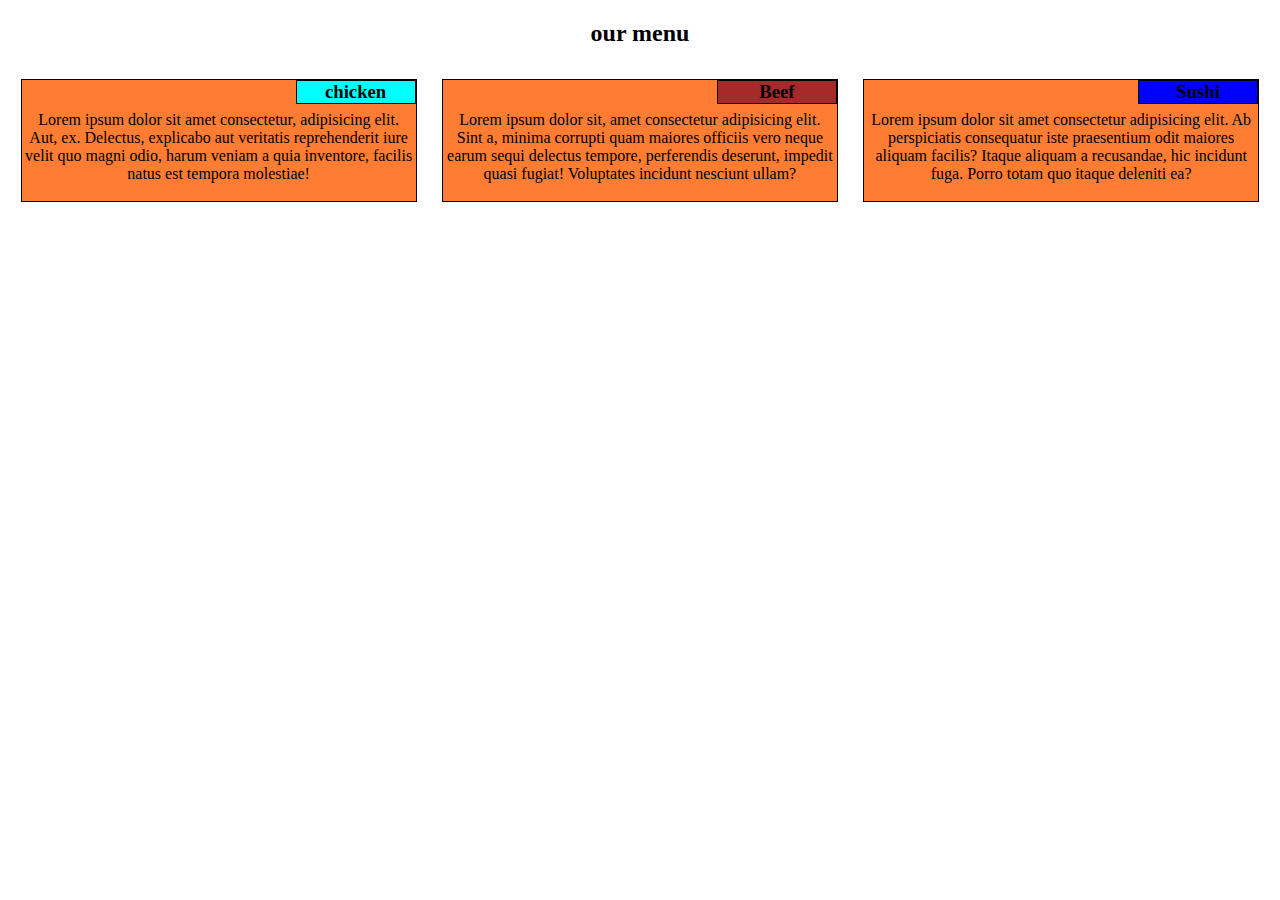
<file: index.html>
<!DOCTYPE html>
<html lang="en">
<head>
  <meta charset="UTF-8">
  <meta name="viewport" content="width=device-width, initial-scale=1.0">
  <link rel="stylesheet" href="/css/style.css">
  <title>Document</title>
</head>
<body>
  
  <h2>our menu</h2>
  <section class="container">
      <div class="col">
        <h3 class="titlee1">chicken</h3>
         <p>Lorem ipsum dolor sit amet consectetur, adipisicing elit. Aut, ex. Delectus, explicabo aut veritatis reprehenderit iure velit quo magni odio, harum veniam a quia inventore, facilis natus est tempora molestiae!</p>
      </div>

      <div class="col">
        <h3 class="titlee2">Beef</h3>
        <p>Lorem ipsum dolor sit, amet consectetur adipisicing elit. Sint a, minima corrupti quam maiores officiis vero neque earum sequi delectus tempore, perferendis deserunt, impedit quasi fugiat! Voluptates incidunt nesciunt ullam?</p>
        

      </div >

      <div class="col last">
        <h3 class="titlee3">Sushi</h3>
        <p>Lorem ipsum dolor sit amet consectetur adipisicing elit. Ab perspiciatis consequatur iste praesentium odit maiores aliquam facilis? Itaque aliquam a recusandae, hic incidunt fuga. Porro totam quo itaque deleniti ea?</p>

      </div>

  </section>

</body>
</html>
</file>
<file: css/style.css>
*{
  box-sizing: border-box;
}
.container{

  width: 100%;
}
 h3,h2{

  text-align: center;
  
}
p{
  clear: both;
  padding: 2px;
}
.col{

  background-color: rgb(255, 125,50);
  margin:1%;
  width: 31.33%;
  float: left;
  text-align: center;
  border: 1px solid black;
  
}


.titlee1,.titlee2,.titlee3{
 
  float: right;
  margin-top: 0px;
  width: 120px;
  background-color: aqua;
  margin-bottom: 5px;
  border: 1px solid black;
}
.titlee2{
  background-color: brown;
}
.titlee3{
  background-color: blue;
}


@media (min-width:768px) and (max-width: 991px){
  .col{

    width: 48%;
  }
  .last{
    width: 98%;

  }
 
}
@media (max-width:767px){
  .col{
    width:98%;
  }
}
</file>
